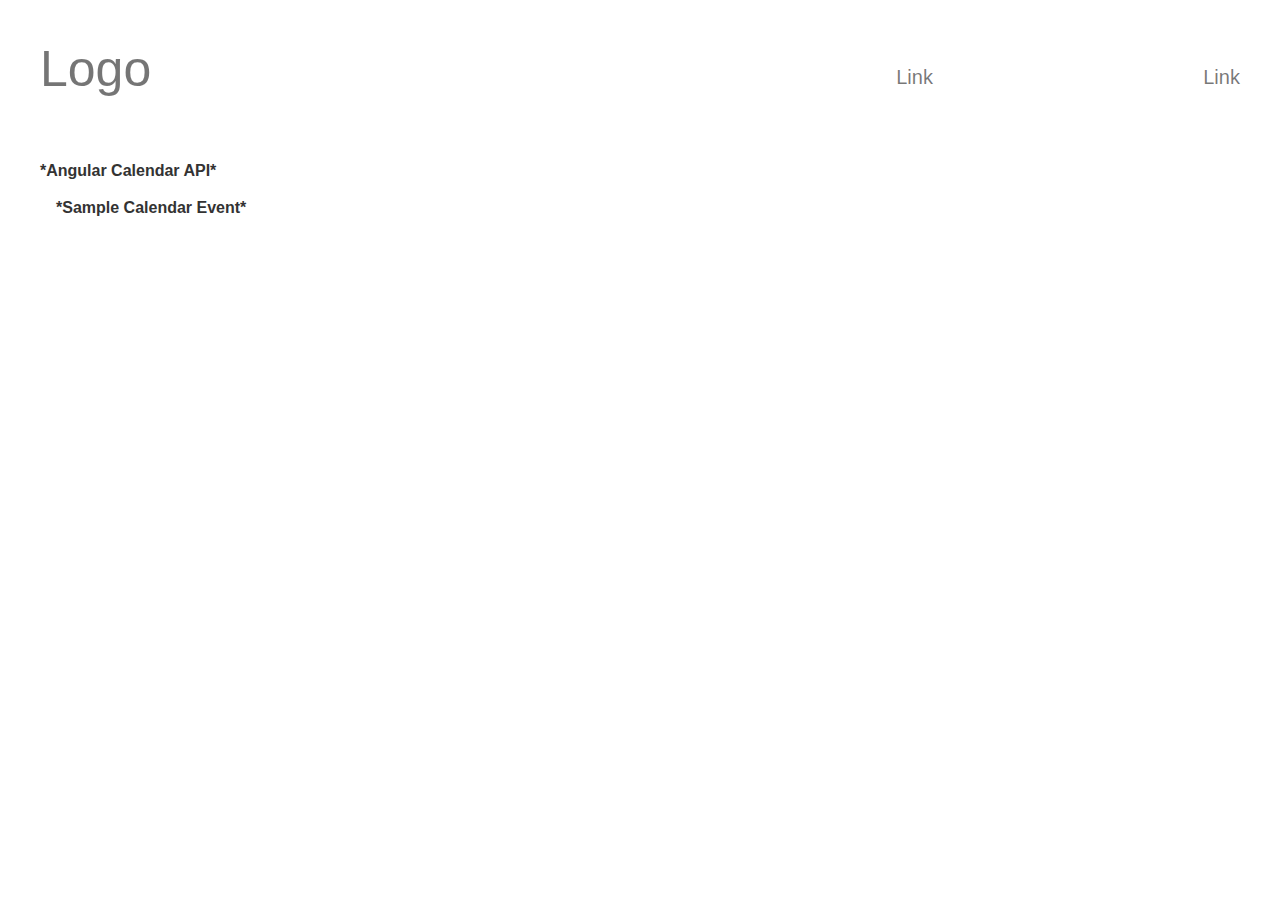
<file: index.html>
<!DOCTYPE html>
<html>
    <head>
        <meta charset="utf-8">
        <meta http-equiv="X-UA-Compatible" content="IE=edge">
        <title></title>
        <link rel="stylesheet" href="css/0-plugins/fullcalendar.min.css">
        <link rel="stylesheet" href="css/0-plugins/fullcalendar.print.min.css">
        <link rel="stylesheet" href="css/styles.css">

    </head>
    <body>
        <div class="container">
        <div class="header">
            <span class="logo">Logo</span>
            <span class="links"><a href="">Link</a></span>
            <span class="links"><a href="">Link</a></span>
        </div>
        <div class="body">
            <div class="modal calendar">
                <div ui-calendar="{{uiConfig.calendar}}" calendar="myCalendar" class="span8 calendar" ng-model="eventSources"></div> 
                <label for="modal-1">
                    *Angular Calendar API* 
                    <div class="modal-trigger">*Sample Calendar Event*</div>
                </label>
                <input class="modal-state" id="modal-1" type="checkbox" />
                <div class="modal-fade-screen">
                    <div class="modal-inner">
                        <div class="modal-close" for="modal-1"></div>
                        <div class="modal-title">
                            <h4>
                            Event Name
                            <h4>
                            <span class="attendies-header">Tags:</span>
                            <div class="tags">
                                <h4> Public</h4>
                                <h4> Public</h4>
                                <h4> Public</h4>
                                <h4> Public</h4>
                                <h4> Public</h4>
                            </div>
                        </div>
                        <!-- <div class="breadcrumb">
                            <a href="javascript:void(0)">10:00 AM - 11:00 AM</a>
                            <a href="javascript:void(0)">11:00 AM - 1:00 PM</a>
                            <a href="javascript:void(0)">11:00 AM - 1:00 PM</a>
                            <a href="javascript:void(0)">11:00 AM - 1:00 PM</a>
                            <a href="javascript:void(0)"></a>
                            </div> -->
                        <div class="side-image">
                            <div class="images-wrapper"><img src="img/poster.jpg"></div>
                            <div class="side-image-content">
                                <div class="stats">
                                    <ul>
                                        <li>10:00 PM<span>Start</span></li>
                                        <li>12:00 AM<span>End</span></li>
                                        <li>Alliance Hub<span>Location</span></li>
                                    </ul>
                                </div>
                                <div class="header-details">
                                    <span class="header-name">Xavier Gayanilo</span>
                                    <h3 class="attendies-header"> @gayaniloxavier@csyoutsourcing.com </h3>
                                </div>
                                <div class="header-buttons">
                                    <button id="modal-going-btn">Going</button> 
                                    <button>Not Going</button>
                                </div>
                                <br><br><br>
                                    <span class="attendies-header desciption"> Description: </span>
                                    <p> 
                                        Lorem ipsum dolor sit amet, consectetur adipisicing elit. Vel magni, exercitationem architecto praesentium. Et aliquam, saepe ab ad doloremque repellat. Amet vero, iste fugiat molestiae quibusdam praesentium quos laudantium repellendus.
                                    </p>
                                    <h3 class="attendies-header"> Attendees: </h3>

                                <div class="attendies-body">
                                    <ul class="attendies-list">
                                        <li> 
                                            <span><img class="profile-pic" src="img/mini-profile2.jpg" alt=""></span>
                                            <span class="name">Xavier Gayanilo</span>
                                        </li>
                                        <li> 
                                            <span><img class="profile-pic" src="img/mini-profile2.jpg" alt=""></span>
                                            <span class="name">Xavier Gayanilo</span>
                                        </li>
                                        <li> 
                                            <span><img class="profile-pic" src="img/mini-profile2.jpg" alt=""></span>
                                            <span class="name">Xavier Gayanilo</span>
                                        </li>
                                        <li> 
                                            <span><img class="profile-pic" src="img/mini-profile2.jpg" alt=""></span>
                                            <span class="name">Xavier Gayanilo</span>
                                        </li>
                                        <li> 
                                            <span><img class="profile-pic" src="img/mini-profile2.jpg" alt=""></span>
                                            <span class="name">Xavier Gayanilo</span>
                                        </li>
                                        <li> 
                                            <span><img class="profile-pic" src="img/mini-profile2.jpg" alt=""></span>
                                            <span class="name">Xavier Gayanilo</span>
                                        </li>
                                        <li> 
                                            <span><img class="profile-pic" src="img/mini-profile2.jpg" alt=""></span>
                                            <span class="name">Xavier Gayanilo</span>
                                        </li>
                                    </ul>
                                </div>
                            </div>
                        </div>
                    </div>
                </div>
            </div>
        </div>
        <script type="text/javascript" src="js/jquery-3.2.1.min.js"></script>
        <script type="text/javascript" src="js/moment.min.js"></script>
        <script type="text/javascript" src="js/angular.min.js"></script>
        <script type="text/javascript" src="js/calendar.js"></script>
        <script type="text/javascript" src="js/fullcalendar.min.js"></script>
        <script type="text/javascript" src="js/gcal.min.js"></script>
        <script type="text/javascript" src="js/scripts.js"></script>
        <script>
            if ('serviceWorker' in navigator) {
              navigator.serviceWorker.register('sw.js').then(function(registration) {
                console.log('Service Worker registered');
              }).catch(function(err) {
                console.log('Service Worker registration failed: ', err);
              });
            }
        </script>
    </body>
</html>
</file>
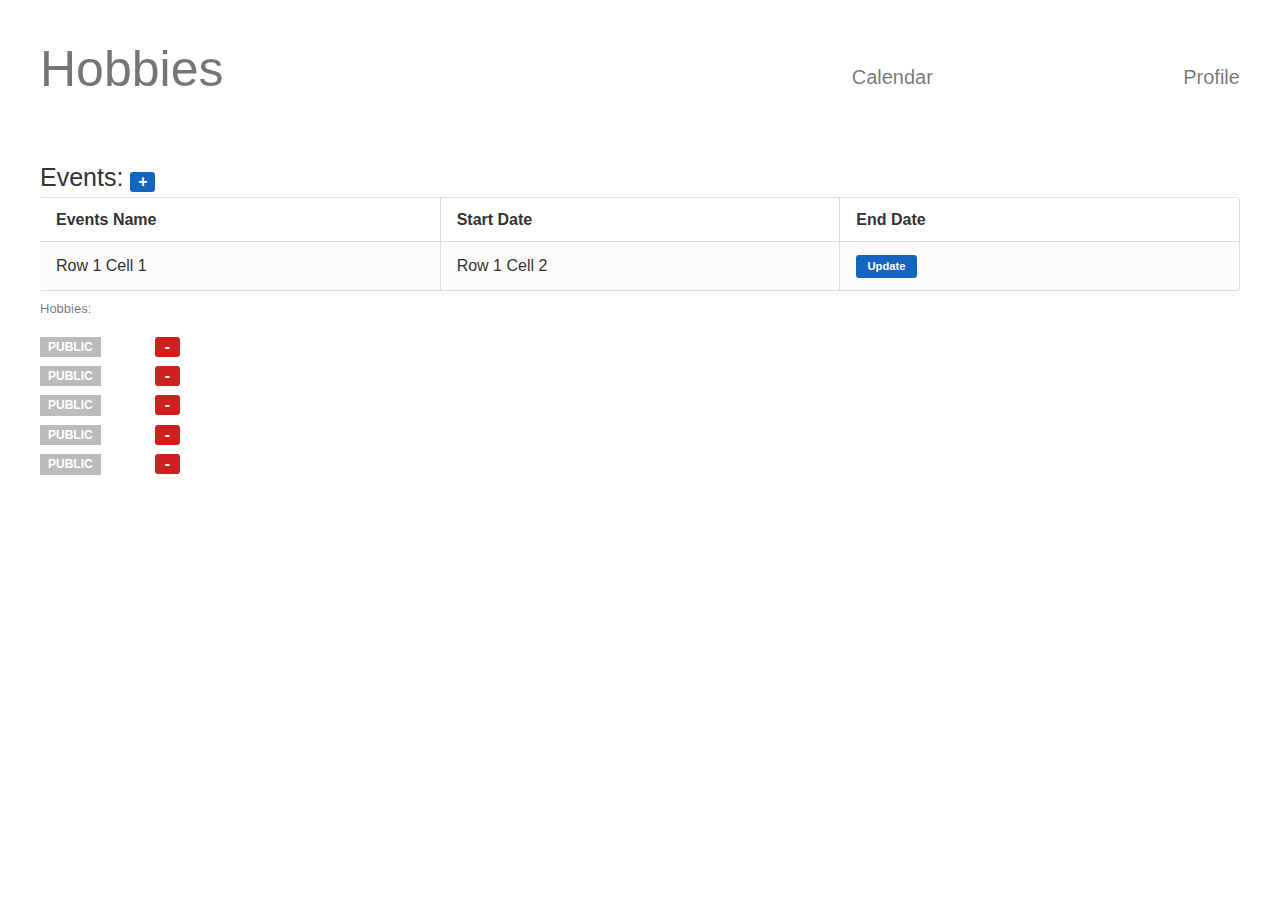
<file: hobby.html>
<!DOCTYPE html>
<html>
    <head>
        <meta charset="utf-8">
        <meta http-equiv="X-UA-Compatible" content="IE=edge">
        <title>Hobby</title>
        <link rel="stylesheet" href="css/0-plugins/fullcalendar.min.css">
        <link rel="stylesheet" href="css/0-plugins/fullcalendar.print.min.css">
        <link rel="stylesheet" href="css/styles.css">

    </head>
    <body ng-app="HackathonApp" ng-controller="HackathonController">
        <div class="container">
        <div class="header">
            <span class="logo">Hobbies</span>
            <span class="links"><a href="calendar.html">Calendar</a></span>
            <span class="links"><a href="" ng-click="profileClick()">Profile</a></span>
        </div>
        <div class="body">
            <span class="event-tbl-header"> Events: </span>  <button class="add" ng-click="addEvents()"> + </button>
            <table class="tables">
              <thead>
                <tr>
                  <th>Events Name</th>
                  <th>Start Date</th>
                  <th>End Date</th>
                </tr>
              </thead>
              <tbody>
                <tr>
                  <td>Row 1 Cell 1</td>
                  <td>Row 1 Cell 2</td>
                  <td><button>Update</button></td>
                </tr>
              </tbody>
            </table>
            <div class=" li-hobbies">
                <h3 class="li-header"> Hobbies: </h3> 
                <ul class="li-list li-hobbies"> 
                    <li>
                        <span class="name tags"><h4> Public </h4> <button class="remove"> - </button></span>
                    </li>
                    <li>
                        <span class="name tags"><h4> Public </h4> <button class="remove"> - </button></span>
                    </li>                    <li>
                        <span class="name tags"><h4> Public </h4> <button class="remove"> - </button></span>
                    </li>                    <li>
                        <span class="name tags"><h4> Public </h4> <button class="remove"> - </button></span>
                    </li>                    <li>
                        <span class="name tags"><h4> Public </h4> <button class="remove"> - </button></span>
                    </li>
                </ul>
            </div>
            <div class="modal calendar" >
                <input class="modal-state" id="modal-2" type="checkbox" />
                <div class="modal-fade-screen" id="modal-profile">
                    <div class="modal-inner">
                        <div class="modal-close" for="modal-1"></div>
                            <div class="comment">
                              <div class="comment-image">
                                <img src="img/mini-profile2.jpg">
                              </div>
                              <div class="comment-content">
                                <h1>Xavier Gayanilo</h1>
                                <p>gayaniloxavier@yahoo.com</p>
                                <p>contant</p>
                                 <div class="tags">
                                    <h4> Public</h4>
                                    <h4> Public</h4>
                                    <h4> Public</h4>
                                    <h4> Public</h4>
                                    <h4> Public</h4>
                                </div>
                              </div>
                            </div>
                        </div>
                    </div>
                </div>

                <div class="modal calendar" >
                <input class="modal-state" id="modal-3" type="checkbox" />
                    <div class="modal-fade-screen" id="modal-profile">
                        <div class="modal-inner">
                            <div class="modal-close" for="modal-1"></div>
                            <h1>Add Hobby</h1>
                            Hobby Name:
                            <input type="text" ng-model="hobby">
                            <button ng-click="createHobbies()">Add Hobby</button>
                        </div>
                    </div>
                </div>
                <div class="modal calendar" >
                <input class="modal-state" id="modal-4" type="checkbox" />
                    <div class="modal-fade-screen" id="modal-profile">
                        <div class="modal-inner">
                            <div class="modal-close" for="modal-1"></div>
                            <h1>Add Event</h1>
                            Event Name:
                            <input type="text" ng-model="createEventName">
                            Start Date:
                            <input type="date" ng-model="createEventStart" name="dateofbirth" id="dateofbirth">
                            End Date:
                            <input type="date" ng-model="createEventEndDate" name="dateofbirth" id="dateofbirth">
                            Poster:
                            <input type="file" ng-model="createFile">
                            Location:
                            <input type="text" ng-model="createEventLocation">
                            Description
                            <input type="text" ng-model="createEventDescription">
                            Private:<br>
                            <label class="label-switch">
                              <input ng-model="createEventPrivate" type="checkbox" />
                              <div class="checkbox"></div>
                            </label><br>
                            <button ng-click="createEvents()">Add Event</button>
                        </div>
                    </div>
                </div>
            </div>

        </div>
        <script type="text/javascript" src="js/jquery-3.2.1.min.js"></script>
        <script type="text/javascript" src="js/moment.min.js"></script>
        <script type="text/javascript" src="js/angular.min.js"></script>
        <script type="text/javascript" src="js/angular-local-storage.min.js"></script>
        <script type="text/javascript" src="js/calendar.js"></script>
        <script type="text/javascript" src="js/fullcalendar.min.js"></script>
        <script type="text/javascript" src="js/gcal.min.js"></script>
        <script type="text/javascript" src="ng/app.js"></script>
        <script type="text/javascript" src="js/scripts.js"></script>
    </body>
</html>
</file>
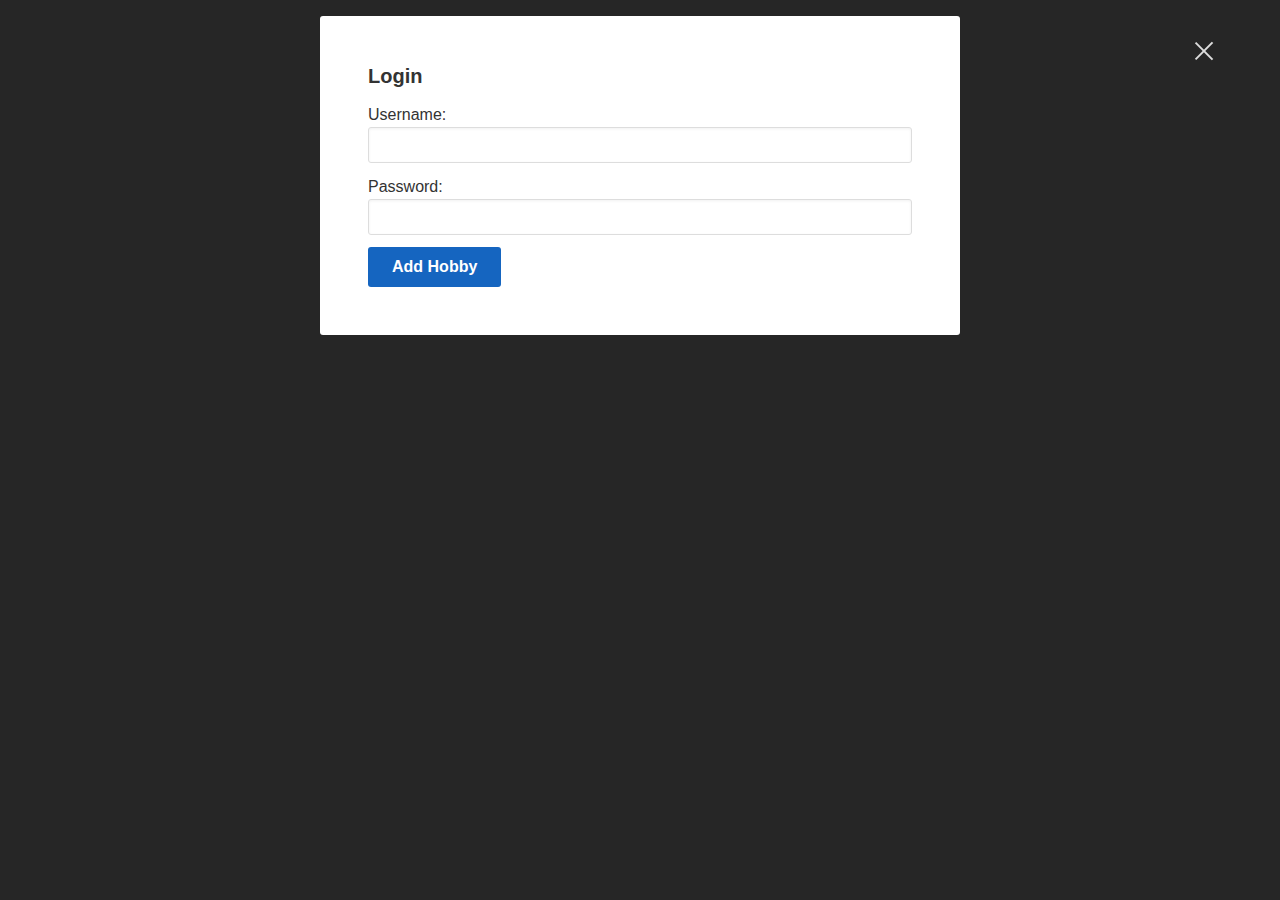
<file: login.html>
<!DOCTYPE html>
<html>
    <head>
        <meta charset="utf-8">
        <meta http-equiv="X-UA-Compatible" content="IE=edge">
        <title>Hobby</title>
        <link rel="stylesheet" href="css/0-plugins/fullcalendar.min.css">
        <link rel="stylesheet" href="css/0-plugins/fullcalendar.print.min.css">
        <link rel="stylesheet" href="css/styles.css">

    </head>
    <body ng-app="HackathonApp" ng-controller="HackathonController">
        <div class="container">

        <div class="body">
                        <div class="modal calendar" >
                <input class="modal-state" id="modal-1" type="checkbox" />
                    <div class="modal-fade-screen" id="modal-profile">
                        <div class="modal-inner">
                            <div class="modal-close" for="modal-1"></div>
                            <h1>Login</h1>
                            Username:
                            <input type="text" ng-model="username">
                            Password:
                            <input type="password" ng-model="password">
                            <!-- <button ng-click="window.location='calendar.html'">Add Hobby</button> -->
                            <button ng-click="login()">Add Hobby</button>
                        </div>
                    </div>
                </div>
            </div>

        </div>
        <script type="text/javascript" src="js/jquery-3.2.1.min.js"></script>
        <script type="text/javascript" src="js/moment.min.js"></script>
        <script type="text/javascript" src="js/angular.min.js"></script>
        <script type="text/javascript" src="js/calendar.js"></script>
        <script type="text/javascript" src="js/fullcalendar.min.js"></script>
        <script type="text/javascript" src="js/gcal.min.js"></script>
        <script type="text/javascript" src="ng/app.js"></script>
        <script type="text/javascript" src="js/angular-local-storage.min.js"></script>
        <script type="text/javascript" src="js/scripts.js"></script>
        <script>
                    $("#modal-1").click();
        </script>
    </body>
</html>
</file>
<file: css/styles.css>
html{box-sizing:border-box}*,*::after,*::before{box-sizing:inherit}button,[type='button'],[type='reset'],[type='submit']{appearance:none;background-color:#1565c0;border:0;border-radius:3px;color:#fff;cursor:pointer;display:inline-block;font-family:"Helvetica Neue","Helvetica","Arial",sans-serif;font-size:16px;-webkit-font-smoothing:antialiased;font-weight:600;line-height:1;padding:.75em 1.5em;text-align:center;text-decoration:none;transition:background-color 150ms ease;user-select:none;vertical-align:middle;white-space:nowrap}button:hover,[type='button']:hover,[type='reset']:hover,[type='submit']:hover{background-color:#11519a;color:#fff}button:focus,[type='button']:focus,[type='reset']:focus,[type='submit']:focus{outline:3px solid rgba(21,101,192,0.6);outline-offset:2px}button:disabled,[type='button']:disabled,[type='reset']:disabled,[type='submit']:disabled{cursor:not-allowed;opacity:0.5}button:disabled:hover,[type='button']:disabled:hover,[type='reset']:disabled:hover,[type='submit']:disabled:hover{background-color:#1565c0}fieldset{background-color:transparent;border:0;margin:0;padding:0}legend{font-weight:600;margin-bottom:.375em;padding:0}label{display:block;font-weight:600;margin-bottom:.375em}input,select,textarea{display:block;font-family:"Helvetica Neue","Helvetica","Arial",sans-serif;font-size:16px}[type='color'],[type='date'],[type='datetime'],[type='datetime-local'],[type='email'],[type='month'],[type='number'],[type='password'],[type='search'],[type='tel'],[type='text'],[type='time'],[type='url'],[type='week'],input:not([type]),textarea{appearance:none;background-color:#fff;border:1px solid #ddd;border-radius:3px;box-shadow:inset 0 1px 3px rgba(0,0,0,0.06);box-sizing:border-box;margin-bottom:.75em;padding:.5em;transition:border-color 150ms ease;width:100%}[type='color']:hover,[type='date']:hover,[type='datetime']:hover,[type='datetime-local']:hover,[type='email']:hover,[type='month']:hover,[type='number']:hover,[type='password']:hover,[type='search']:hover,[type='tel']:hover,[type='text']:hover,[type='time']:hover,[type='url']:hover,[type='week']:hover,input:not([type]):hover,textarea:hover{border-color:#b1b1b1}[type='color']:focus,[type='date']:focus,[type='datetime']:focus,[type='datetime-local']:focus,[type='email']:focus,[type='month']:focus,[type='number']:focus,[type='password']:focus,[type='search']:focus,[type='tel']:focus,[type='text']:focus,[type='time']:focus,[type='url']:focus,[type='week']:focus,input:not([type]):focus,textarea:focus{border-color:#1565c0;box-shadow:inset 0 1px 3px rgba(0,0,0,0.06),0 0 5px rgba(21,101,192,0.7);outline:none}[type='color']:disabled,[type='date']:disabled,[type='datetime']:disabled,[type='datetime-local']:disabled,[type='email']:disabled,[type='month']:disabled,[type='number']:disabled,[type='password']:disabled,[type='search']:disabled,[type='tel']:disabled,[type='text']:disabled,[type='time']:disabled,[type='url']:disabled,[type='week']:disabled,input:not([type]):disabled,textarea:disabled{background-color:#f2f2f2;cursor:not-allowed}[type='color']:disabled:hover,[type='date']:disabled:hover,[type='datetime']:disabled:hover,[type='datetime-local']:disabled:hover,[type='email']:disabled:hover,[type='month']:disabled:hover,[type='number']:disabled:hover,[type='password']:disabled:hover,[type='search']:disabled:hover,[type='tel']:disabled:hover,[type='text']:disabled:hover,[type='time']:disabled:hover,[type='url']:disabled:hover,[type='week']:disabled:hover,input:not([type]):disabled:hover,textarea:disabled:hover{border:1px solid #ddd}[type='color']::placeholder,[type='date']::placeholder,[type='datetime']::placeholder,[type='datetime-local']::placeholder,[type='email']::placeholder,[type='month']::placeholder,[type='number']::placeholder,[type='password']::placeholder,[type='search']::placeholder,[type='tel']::placeholder,[type='text']::placeholder,[type='time']::placeholder,[type='url']::placeholder,[type='week']::placeholder,input:not([type])::placeholder,textarea::placeholder{color:#858585}textarea{resize:vertical}[type="checkbox"],[type="radio"]{display:inline;margin-right:.375em}[type="file"]{margin-bottom:.75em;width:100%}select{margin-bottom:.75em;width:100%}[type="checkbox"]:focus,[type="radio"]:focus,[type="file"]:focus,select:focus{outline:3px solid rgba(21,101,192,0.6);outline-offset:2px}html{box-sizing:border-box}*,*::before,*::after{box-sizing:inherit}html,body{height:100%}body{margin:0}ul,ol{list-style-type:none;margin:0;padding:0}dl{margin:0}dt{font-weight:600;margin:0}dd{margin:0}figure{margin:0}img,picture{margin:0;max-width:100%}table{border-collapse:collapse;margin:1.5em 0;table-layout:fixed;text-align:left;width:100%}thead{line-height:1.2;vertical-align:bottom}tbody{vertical-align:top}tr{border-bottom:1px solid #ddd}th{font-weight:600}th,td{padding:.75em .75em .75em 0}html{color:#333;font-family:"Helvetica Neue","Helvetica","Arial",sans-serif;font-size:100%;line-height:1.5}h1,h2,h3,h4,h5,h6{font-family:"Helvetica Neue","Helvetica","Arial",sans-serif;font-size:1.25em;line-height:1.2;margin:0 0 .75em}p{margin:0 0 .75em}a{color:#1565c0;text-decoration-skip:ink;transition:color 150ms ease}a:hover{color:#104c90}a:focus{outline:3px solid rgba(21,101,192,0.6);outline-offset:2px}hr{border-bottom:1px solid #ddd;border-left:0;border-right:0;border-top:0;margin:1.5em 0}table{margin:0}.container{max-width:1200px;margin-left:auto;margin-right:auto}.container::after{clear:both;content:"";display:block}.col{float:left;display:block;margin-right:2.35765%;width:100%;background:red}.col:last-child{margin-right:0}.container{max-width:1200px;margin-left:auto;margin-right:auto}.container::after{clear:both;content:"";display:block}.header{float:left;display:block;margin-right:2.35765%;width:100%;margin-top:2rem;margin-bottom:2rem;color:rgba(0,0,0,0.54)}.header:last-child{margin-right:0}.header .logo{float:left;display:block;margin-right:2.35765%;width:48.82117%;font-size:50px;display:inline-block}.header .logo:last-child{margin-right:0}.header .links{float:left;display:block;margin-right:2.35765%;width:23.23176%;font-size:20px;display:inline-block;text-align:right;margin-top:30px}.header .links:last-child{margin-right:0}.header .links a{text-decoration:none;color:rgba(0,0,0,0.54)}.sidebar{float:left;display:block;margin-right:2.35765%;width:6.17215%;margin-bottom:2rem;background:rgba(0,0,0,0.54)}.sidebar:last-child{margin-right:0}@media screen and (min-width: 768px){.sidebar{float:left;display:block;margin-right:2.35765%;width:14.70196%}.sidebar:last-child{margin-right:0}}.body{float:left;display:block;margin-right:2.35765%;width:100%;padding-top:20px}.body:last-child{margin-right:0}@media screen and (min-width: 768px){.body{float:left;display:block;margin-right:2.35765%;width:100%}.body:last-child{margin-right:0}}.li-header{font-size:13px;color:rgba(0,0,0,0.54);font-weight:100}.li-list{float:left;display:block;margin-right:2.35765%;width:23.23176%;height:200px;overflow:auto}.li-list:last-child{margin-right:0}.li-list ul{padding:10px}.li-list li{padding:10px 0}.li-list .name{padding-left:0;display:inline-block;width:150px;padding:0;vertical-align:middle}.modal label{cursor:pointer;margin-bottom:0}.modal label img{border-radius:150px;display:block;max-width:300px}.modal .modal-state{display:none}.modal .modal-trigger{padding:0.8em 1em}.modal .modal-fade-screen{position:fixed;top:0;right:0;bottom:0;left:0;background-color:rgba(0,0,0,0.85);opacity:0;padding-top:0.6em;text-align:left;transition:opacity 0.25s ease;visibility:hidden;z-index:99999999999}@media screen and (min-width: 53.75em){.modal .modal-fade-screen{padding-top:0.5em}}.modal .modal-fade-screen .modal-bg{position:absolute;top:0;right:0;bottom:0;left:0;cursor:pointer}.modal #modal-profile .modal-inner{margin:auto;width:95%}@media screen and (min-width: 40em){.modal #modal-profile .modal-inner{max-height:70%;padding:3em;width:80%}}@media screen and (min-width: 53.75em){.modal #modal-profile .modal-inner{width:50%}}.modal .modal-close{position:absolute;top:1.5em;right:1.5em;height:1.5em;width:1.5em;background:#fff;cursor:pointer}.modal .modal-close::after,.modal .modal-close::before{position:absolute;top:3px;right:3px;bottom:0;left:50%;height:1.5em;width:.15em;background:#ddd;content:"";display:block;margin:-3px 0 0 -1px;transform:rotate(45deg)}.modal .modal-close:hover::after,.modal .modal-close:hover::before{background:#c4c4c4}.modal .modal-close::before{transform:rotate(-45deg)}.modal .modal-inner{background:#fff;border-radius:3px;margin:auto;margin-top:0;max-height:95%;overflow:auto;padding:1.5em;position:relative;transition:opacity 0.25s ease;width:95%}@media screen and (min-width: 40em){.modal .modal-inner{max-height:95%;padding:3em;width:95%}}@media screen and (min-width: 53.75em){.modal .modal-inner{width:95%}}.modal .modal-inner h1{color:#333;text-align:left;text-transform:capitalize}.modal .modal-inner p{color:#333;line-height:1.5}.modal .modal-inner .modal-intro{margin-bottom:1em}.modal .modal-inner .modal-content{color:#333}@media screen and (min-width: 40em){.modal .modal-inner .modal-content{columns:2 8em}}.modal .modal-inner a.cta{color:#fff;display:inline-block;margin-right:0.5em;margin-top:1em}.modal .modal-inner a.cta:last-child{padding:0 2em}.modal .modal-state:checked+.modal-fade-screen{opacity:1;visibility:visible}.modal .modal-state:checked+.modal-fade-screen .modal-inner{top:0.5em}.modal-open{overflow:hidden}.side-image{margin-top:70px;background:#F9F9F9}.side-image::after{clear:both;content:"";display:block}@media screen and (min-width: 53.75em){.side-image{display:table;width:100%;table-layout:fixed}}.side-image .images-wrapper{background-color:#ddd;background-size:cover;border-bottom:1px solid rgba(38,74,38,0.2);display:block;min-height:12em;padding:3em;vertical-align:top}@media screen and (min-width: 53.75em){.side-image .images-wrapper{display:table-cell;width:33.33333%;background-position:bottom;background-size:cover;border-right:1px solid rgba(38,74,38,0.2)}}.side-image .side-image-content{display:block !important;display:table-cell;width:100%;padding:1em 1em 4em 1em}@media screen and (min-width: 53.75em){.side-image .side-image-content{display:table-cell;width:100%;padding:3em 4em 8em 4em}}.side-image .side-image-content h1{margin-bottom:0.9em}.side-image .side-image-content h4{background:#BBB;color:white;display:inline-block;font-size:0.75em;margin-bottom:1.3em;padding:3px 8px;text-transform:uppercase}.side-image .side-image-content p{color:#333;line-height:1.5;margin-bottom:3em}.calendar.modal .modal-close{background:none;position:fixed;margin-right:40px;margin-top:15px}@media screen and (max-width: 573px){.calendar.modal #modal-going-btn{margin-bottom:10px}}@media screen and (min-width: 860px) and (max-width: 1035px){.calendar.modal #modal-going-btn{margin-bottom:10px}}.calendar.modal .modal-title{float:left;display:block;margin-right:2.35765%;width:100%;font-size:13px}.calendar.modal .modal-title:last-child{margin-right:0}.calendar.modal .breadcrumb{float:left;display:block;margin-right:2.35765%;width:65.88078%}.calendar.modal .breadcrumb:last-child{margin-right:0}.calendar.modal .header-details{float:left;display:block;margin-right:2.35765%;width:48.82117%;margin-right:0;display:block}.calendar.modal .header-details:last-child{margin-right:0}.calendar.modal .header-details .header-name{font-size:20px}.calendar.modal .header-buttons{float:left;display:block;margin-right:2.35765%;width:48.82117%;margin-right:0;text-align:right}.calendar.modal .header-buttons:last-child{margin-right:0}.calendar.modal .attendies-header{font-size:13px;color:rgba(0,0,0,0.54);font-weight:100}.calendar.modal .attendies-list{height:200px;overflow:auto}.calendar.modal .attendies-list ul{padding:10px}.calendar.modal .attendies-list li{padding:10px 0}.calendar.modal .attendies-list .name{padding-left:5px;padding-bottom:10px;vertical-align:middle}.calendar.modal .attendies-list .profile-pic{border-radius:100%;vertical-align:middle}.calendar.modal .attendies-body{float:left;display:block;margin-right:2.35765%;width:100%}.calendar.modal .attendies-body:last-child{margin-right:0}.calendar.modal .tags{display:inline-block}.calendar.modal .tags h4{background:#BBB;color:white;display:inline-block;font-size:0.75em;padding:3px 8px;text-transform:uppercase}.stats{text-align:center;padding:.75em;padding-top:0}.stats ul{display:inline-block;padding:0}.stats li{border-right:1px solid rgba(51,51,51,0.2);color:#217ee7;display:inline;float:left;font-size:1.2em;line-height:1.1em;padding:0 0.7em}.stats li:first-child{padding-left:0}.stats li:last-child{border-right:0}.stats span{color:#333;display:block;font-size:0.7em;font-weight:normal}.breadcrumb{display:inline-block;margin-bottom:1.5em;text-align:left}.breadcrumb a{background-color:#fff;border:1px solid #ddd;border-left:0;color:#999;display:inline-block;font-size:0.8em;line-height:2.25em;margin-bottom:2px;margin-right:-5px;padding:0 .5625em 0 1.125em;position:relative;text-decoration:none}.breadcrumb a:first-child{border-bottom-left-radius:3px;border-left:1px solid #ddd;border-top-left-radius:3px;padding-left:1.125em}.breadcrumb a:last-child{background-color:#fff;border-bottom-right-radius:3px;border-top-right-radius:3px;color:#999;padding-right:1.125em}.breadcrumb a:focus,.breadcrumb a:hover{background-color:#fff;color:#1565c0}.breadcrumb a::after,.breadcrumb a::before{position:absolute;top:0;right:auto;bottom:0;left:100%;border-bottom:1.125em solid transparent;border-left:.5625em solid transparent;border-top:1.125em solid transparent;content:"";display:block;margin:auto;z-index:2}.breadcrumb a:last-child::after,.breadcrumb a:last-child::before{border:0}.breadcrumb a::before{border-left-color:#ddd;margin-left:1px;z-index:1}.breadcrumb a::after{border-left-color:#fff}@media screen and (min-width: 40em){.breadcrumb a{font-size:1em;padding:0 1.125em 0 1.5em}}::-webkit-scrollbar{width:6px;height:0}::-webkit-scrollbar-button{width:10px;height:0px}::-webkit-scrollbar-thumb{background:#e1e1e1;border:0px none #ffffff;border-radius:0px}::-webkit-scrollbar-thumb:hover{background:#e1e1e1;border:0px none #ffffff;border-radius:0px}::-webkit-scrollbar-track{background:rgba(0,0,0,0.3);border:0px none #ffffff;border-radius:33px}::-webkit-scrollbar-corner{background:transparent}.event-calendar .fc-row .fc-content-skeleton tbody td{height:100px}.privacy{background:red !important}.comment{border-bottom:1px solid rgba(51,51,51,0.1);display:table;width:100%}.comment .comment-image,.comment .comment-content{display:table-cell;vertical-align:top}.comment .comment-image{padding-right:1.4em}.comment .comment-image>img{background:#388be9;border-radius:3px;display:block;height:auto;max-width:none;padding:.7em;width:4em}.comment-reverse-order .comment .comment-image{padding-left:10px;padding-right:0}.comment .comment-content{width:100%}.comment .comment-content h1{font-size:1em;margin:0 0 0.5em 0}.comment .comment-content p{line-height:1.5em;margin-bottom:0.5em}.comment .comment-content p.comment-detail{color:rgba(51,51,51,0.5);font-size:0.9em;font-style:italic}.tags{display:inline-block}.tags h4{background:#BBB;color:white;display:inline-block;font-size:0.75em;padding:3px 8px;text-transform:uppercase;vertical-align:top}.li-hobbies li,.li-hobbies .name.tags{padding:0}.li-hobbies{padding-top:10px}.remove{height:20px;padding:0;width:25px;background:#d01f1f;text-align:center;vertical-align:top;float:right;margin-right:10px}.remove:hover{background:rgba(208,31,31,0.9)}.add{height:20px;padding:0;width:25px;text-align:center;margin-right:10px}.grid{display:grid}.tables{border:1px solid #ddd;border-collapse:separate;border-left:0;border-radius:3px;border-spacing:0;width:100%}.tables tbody{background-color:#fcfcfc}.tables tbody tr:hover>td,.tables tbody tr:hover>th{background-color:#efefef}.tables tbody tr:nth-child(even){background-color:#f7f7f7}.tables tbody tr:nth-child(even):hover>td{background-color:#eaeaea}.tables thead:first-of-type tr:first-child>th:first-child{border-top-left-radius:3px}.tables thead:first-of-type tr:first-child>th:last-child{border-top-right-radius:3px}.tables tbody:last-child tr:last-child>td:first-child{border-bottom-left-radius:3px}.tables tbody:last-child tr:last-child>td:last-child{border-bottom-right-radius:3px}.tables thead th{background-color:#fff;border-bottom:0;border-left:1px solid #ddd;padding:0.75em 1em;text-align:left}.tables thead th:first-child{border-left:0}.tables tbody{background-color:#fcfcfc}.tables tbody td{border-bottom:0;border-left:1px solid #ddd;border-top:1px solid #ddd;padding:0.75em 1em}.tables tbody td:first-child{border-left:0}.tables tbody td button{display:inline-block;font-size:0.7em;line-height:1.5;margin-bottom:0.3em;margin-right:0.5em;outline:none;padding:0.3em 1em;width:100%}@media screen and (min-width: 40em){.tables tbody td button{margin-bottom:0;width:auto}}.event-tbl-header{font-size:25px}[type="date"]{background:#fff url(https://cdn1.iconfinder.com/data/icons/cc_mono_icon_set/blacks/16x16/calendar_2.png) 97% 50% no-repeat}[type="date"]::-webkit-inner-spin-button{display:none}[type="date"]::-webkit-calendar-picker-indicator{opacity:0}input#dateofbirth{border:1px solid #c4c4c4;border-radius:5px;background-color:#fff;padding:3px 5px;box-shadow:inset 0 3px 6px rgba(0,0,0,0.1);width:190px}.label-switch{border-radius:32px;cursor:pointer;display:inline-block;height:32px;position:relative;width:52px}.label-switch input[type="checkbox"]{display:none}.label-switch input[type="checkbox"]+.checkbox{background:#e8e8e8;border:0;border-radius:32px;cursor:pointer;height:32px;margin:0;padding:0;position:relative;transition:all 0.3s ease;width:52px;z-index:0}.label-switch input[type="checkbox"]+.checkbox::before{position:absolute;top:2px;right:0;bottom:0;left:2px;background:#fff;border-radius:32px;content:"";height:28px;transform:scale(1);transition:all 0.3s ease;width:48px;z-index:1}.label-switch input[type="checkbox"]+.checkbox::after{position:absolute;top:2px;right:0;bottom:0;left:2px;height:28px;width:28px;background:#fff;border-radius:28px;box-shadow:0 2px 5px rgba(0,0,0,0.4);content:"";transition:all 0.3s ease;z-index:2}.label-switch input[type="checkbox"]:checked+.checkbox{background:#1565c0}.label-switch input[type="checkbox"]:checked+.checkbox::before{transform:scale(0)}.label-switch input[type="checkbox"]:checked+.checkbox::after{left:22px}
/*# sourceMappingURL=styles.css.map */
</file>
